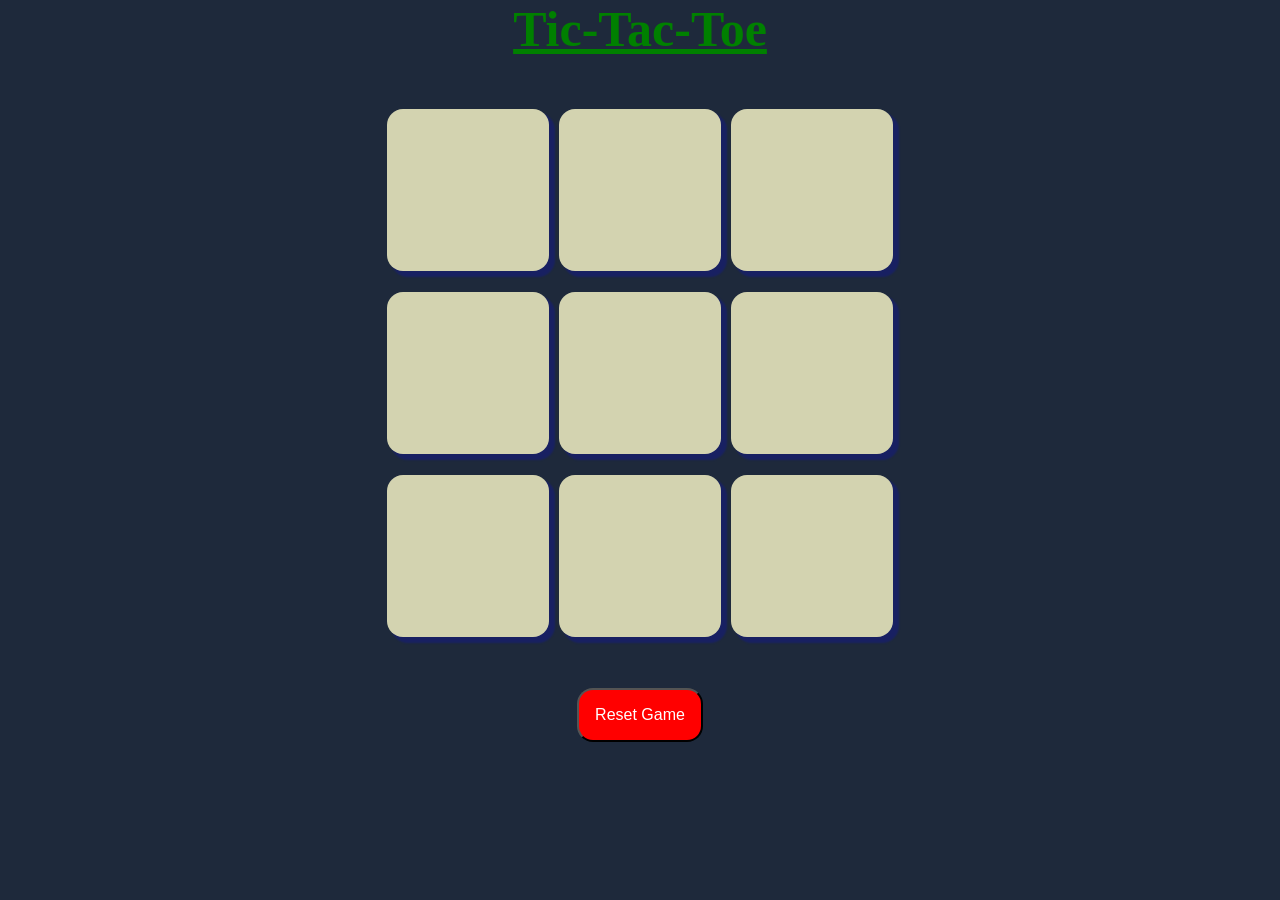
<file: index.html>
<!DOCTYPE html>
<html lang="en">

<head>
    <meta charset="UTF-8">
    <meta name="viewport" content="width=device-width, initial-scale=1.0">
    <title>Tic-Tac-Toe</title>
    <link rel="stylesheet" href="style.css">
</head>

<body>
    <h1><u>Tic-Tac-Toe</u></h1>
    <div class="msg-container hide">
        <p id="msg">Winner</p>
    </div>    
    <div class="container">
        <div class="game">
            <button class="box" id="box1"></button>
            <button class="box" id="box2"></button>
            <button class="box" id="box3"></button>
            <button class="box" id="box4"></button>
            <button class="box" id="box5"></button>
            <button class="box" id="box6"></button>
            <button class="box" id="box7"></button>
            <button class="box" id="box8"></button>
            <button class="box" id="box9"></button>
        </div>
    </div>
        <button id="rst-game">Reset Game</button>
    <h1 id="winner"></h1>





    <script src="script.js"></script>
</body>

</html>
</file>
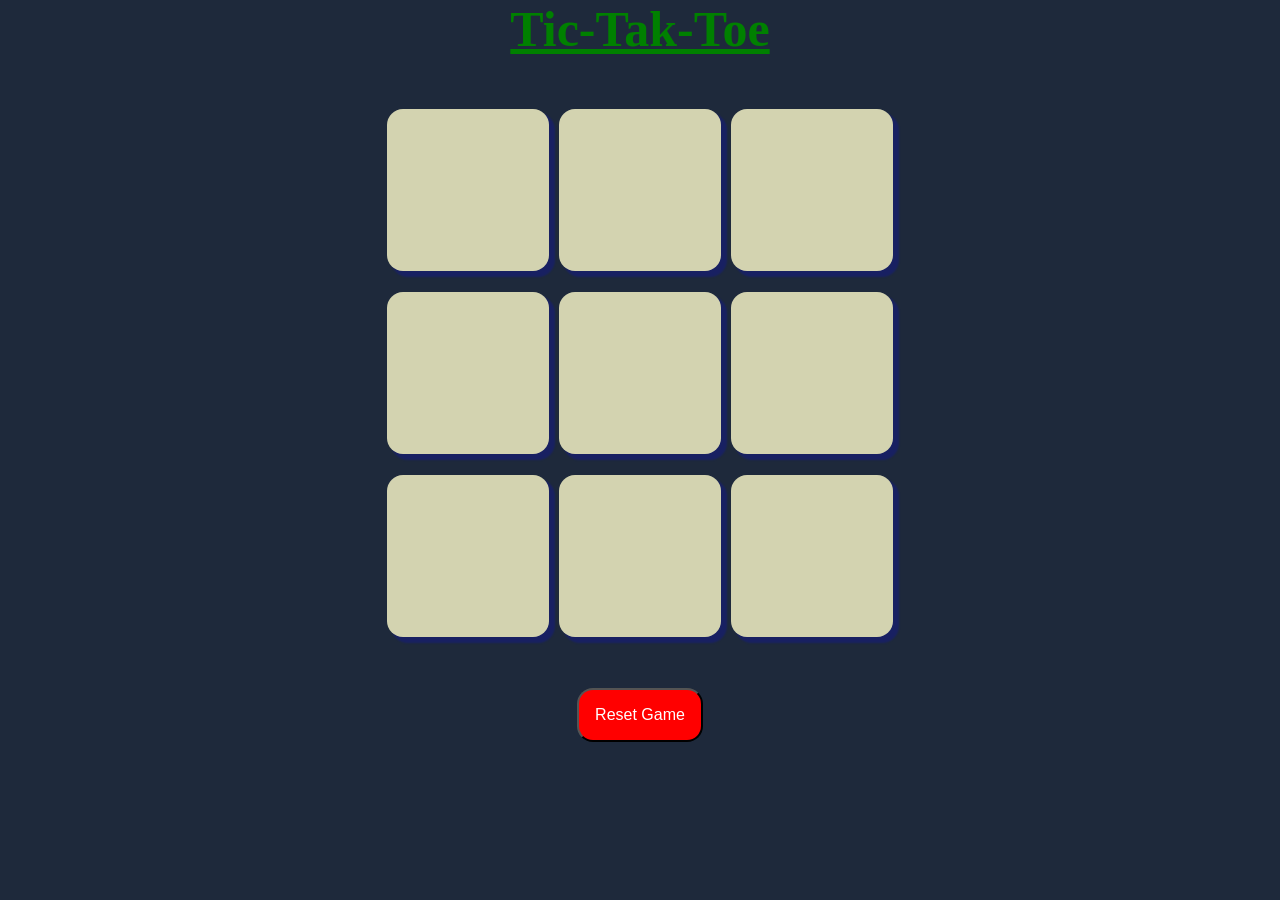
<file: tikTacToe.html>
<!DOCTYPE html>
<html lang="en">

<head>
    <meta charset="UTF-8">
    <meta name="viewport" content="width=device-width, initial-scale=1.0">
    <title>Tik-Tac-Toe</title>
    <link rel="stylesheet" href="tikTacToe.css">
</head>

<body>
    <h1><u>Tic-Tak-Toe</u></h1>
    <div class="msg-container hide">
        <p id="msg">Winner</p>
    </div>    
    <div class="container">
        <div class="game">
            <button class="box" id="box1"></button>
            <button class="box" id="box2"></button>
            <button class="box" id="box3"></button>
            <button class="box" id="box4"></button>
            <button class="box" id="box5"></button>
            <button class="box" id="box6"></button>
            <button class="box" id="box7"></button>
            <button class="box" id="box8"></button>
            <button class="box" id="box9"></button>
        </div>
    </div>
        <button id="rst-game">Reset Game</button>
    <h1 id="winner"></h1>





    <script src="tikTacToe.js"></script>
</body>

</html>
</file>
<file: style.css>
* {
    margin: 0;
    padding: 0;
}

body {
    background-color: #1e293b;
    text-align: center;
    color: white;
}

h1 {
    font-size: 50px;
    color: Green;
}

.container {
    height: 70vh;
    display: flex;
    align-items: center;
    justify-content: center;
}

.game {
    height: 60vmin;
    width: 60vmin;
    display: flex;
    flex-wrap: wrap;
    align-items: center;
    justify-content: center;
    gap: 10px ;
}

.box {
    height: 18vmin;
    width: 18vmin;
    border-radius: 1rem;
    border: none;
    box-shadow: 5px 5px 2px 1px rgb(0 0 255 / 0.2);
    font-size: 15vmin;
    color: #38bdf8;
    background-color: #d3d3b0;
}

#rst-game {
    font-size: 1rem;
    background-color: red;
    color: white;
    padding: 1rem;
    border-radius: 1rem;
}

#msg {
    margin-top: 20px;
    color: gold;
    font-size: 5vmin;
}

.hide {
    display: none;
}
</file>
<file: tikTacToe.css>
* {
    margin: 0;
    padding: 0;
}

body {
    background-color: #1e293b;
    text-align: center;
    color: white;
}

h1 {
    font-size: 50px;
    color: Green;
}

.container {
    height: 70vh;
    display: flex;
    align-items: center;
    justify-content: center;
}

.game {
    height: 60vmin;
    width: 60vmin;
    display: flex;
    flex-wrap: wrap;
    align-items: center;
    justify-content: center;
    gap: 10px ;
}

.box {
    height: 18vmin;
    width: 18vmin;
    border-radius: 1rem;
    border: none;
    box-shadow: 5px 5px 2px 1px rgb(0 0 255 / 0.2);
    font-size: 15vmin;
    color: #38bdf8;
    background-color: #d3d3b0;
}

#rst-game {
    font-size: 1rem;
    background-color: red;
    color: white;
    padding: 1rem;
    border-radius: 1rem;
}

#msg {
    margin-top: 20px;
    color: gold;
    font-size: 5vmin;
}

.hide {
    display: none;
}
</file>
